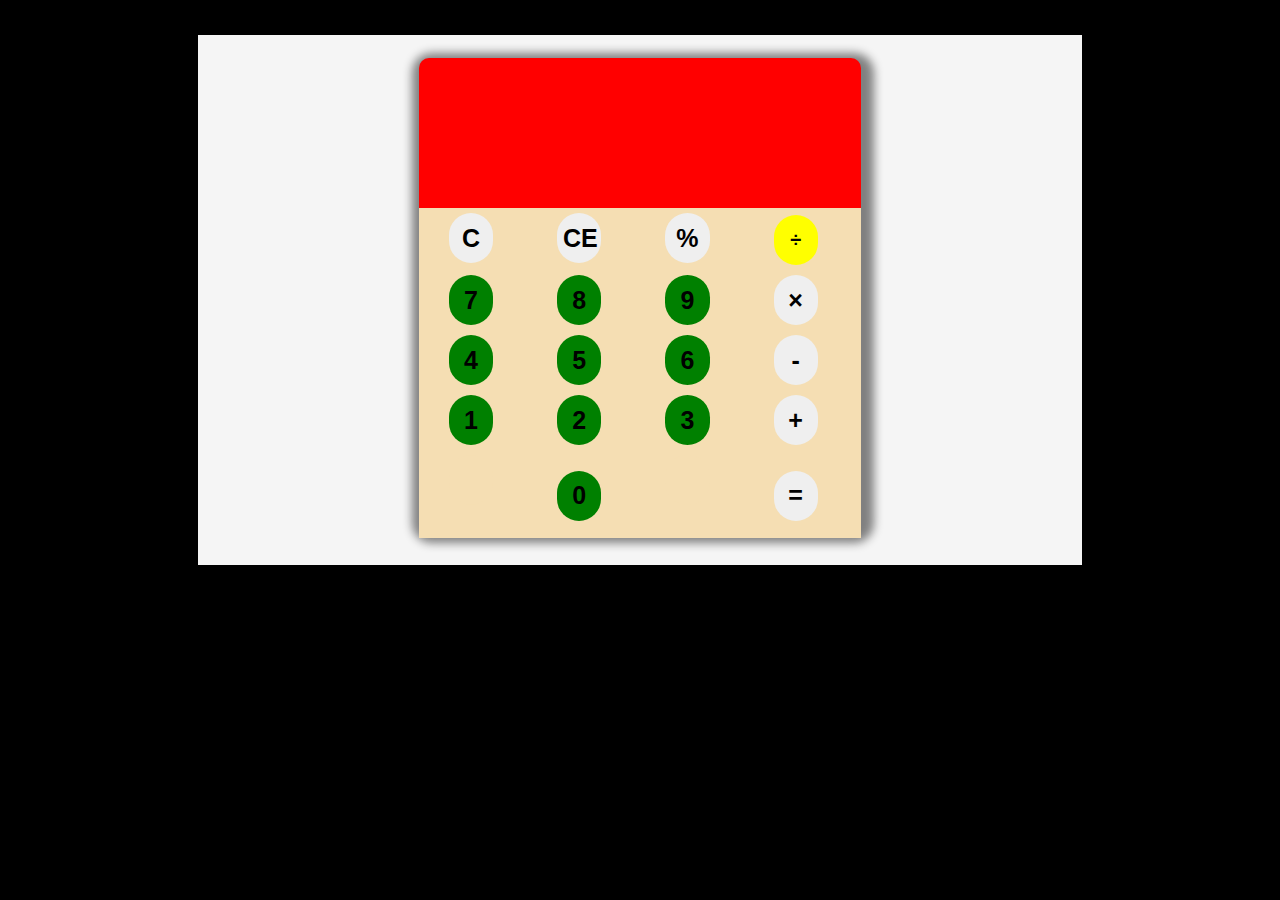
<file: index.html>
<!DOCTYPE html>
<html lang="en">

<head>
    <meta charset="UTF-8">
    <meta http-equiv="X-UA-Compatible" content="IE=edge">
    <meta name="viewport" content="width=device-width, initial-scale=1.0">
    <link rel="stylesheet" href="style.css">
    <title>calculator</title>
</head>

<body>
    <div class="container">
        <div class="calculator">
            <div class="result">
                <div class="history">
                    <p class="val-history" id="history-value"> </p>
                </div>
                <div class="output">
                    <p class="val-result" id="output-value"></p>
                </div>
            </div>
            <div class="keyboard">
                <button class="operator" id="clear">C</button>
                <button class="operator" id="backspace">CE</button>
                <button class="operator" id="%">%</button>
                <button class="operator" id="/">&#247</button>
                <button class="number" id="7">7</button>
                <button class="number" id="8">8</button>
                <button class="number" id="9">9</button>
                <button class="operator" id="*">&times;</button>
                <button class="number" id="4">4</button>
                <button class="number" id="5">5</button>
                <button class="number" id="6">6</button>
                <button class="operator" id="-">-</button>
                <button class="number" id="1">1</button>
                <button class="number" id="2">2</button>
                <button class="number" id="3">3</button>
                <button class="operator" id="+">+</button>
                <button class="empty" id="empty"></button>
                <button class="number" id="0">0</button>
                <button class="empty" id="empty"></button>
                <button class="operator" id="=">=</button>
            </div>
           
        </div>
    </div>
</body>
<script src="script.js"></script>

</html>
</file>
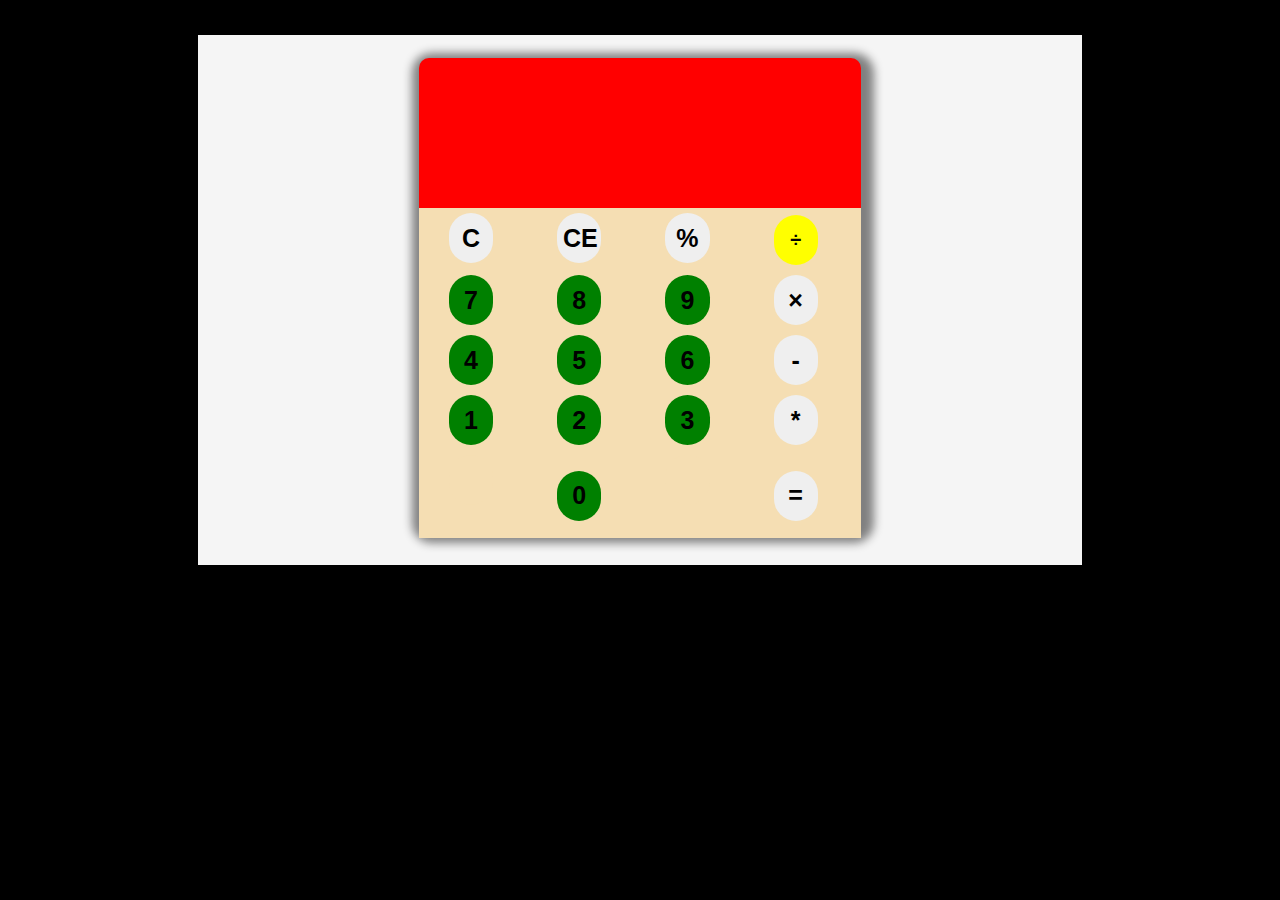
<file: newcal.html>
<!DOCTYPE html>
<html lang="en">

<head>
    <meta charset="UTF-8">
    <meta http-equiv="X-UA-Compatible" content="IE=edge">
    <meta name="viewport" content="width=device-width, initial-scale=1.0">
    <link rel="stylesheet" href="style.css">
    <title>calculator</title>
</head>

<body>
    <div class="container">
        <div class="calculator">
            <div class="result">
                <div class="history">
                    <p class="val-history" id="history"> </p>
                </div>
                <div class="output">
                    <p class="val-result" id="result"></p>
                </div>
            </div>
            <div class="keyboard">
                <button class="operator" id="clear">C</button>
                <button class="operator" id="backspace">CE</button>
                <button class="operator" id="%">%</button>
                <button class="operator" id="/">&#247</button>
                <button class="number" id="7">7</button>
                <button class="number" id="8">8</button>
                <button class="number" id="9">9</button>
                <button class="operator" id="*">&times;</button>
                <button class="number" id="4">4</button>
                <button class="number" id="5">5</button>
                <button class="number" id="6">6</button>
                <button class="operator" id="-">-</button>
                <button class="number" id="1">1</button>
                <button class="number" id="2">2</button>
                <button class="number" id="3">3</button>
                <button class="operator" id="*">*</button>
                <button class="empty" id="empty"></button>
                <button class="number" id="0">0</button>
                <button class="empty" id="empty"></button>
                <button class="operator" id="=">=</button>
            </div>
            <H5 id="mm"></H5>
        </div>
    </div>
</body>
<script src="script.js"></script>
<script>
    
</script>

</html>
</file>
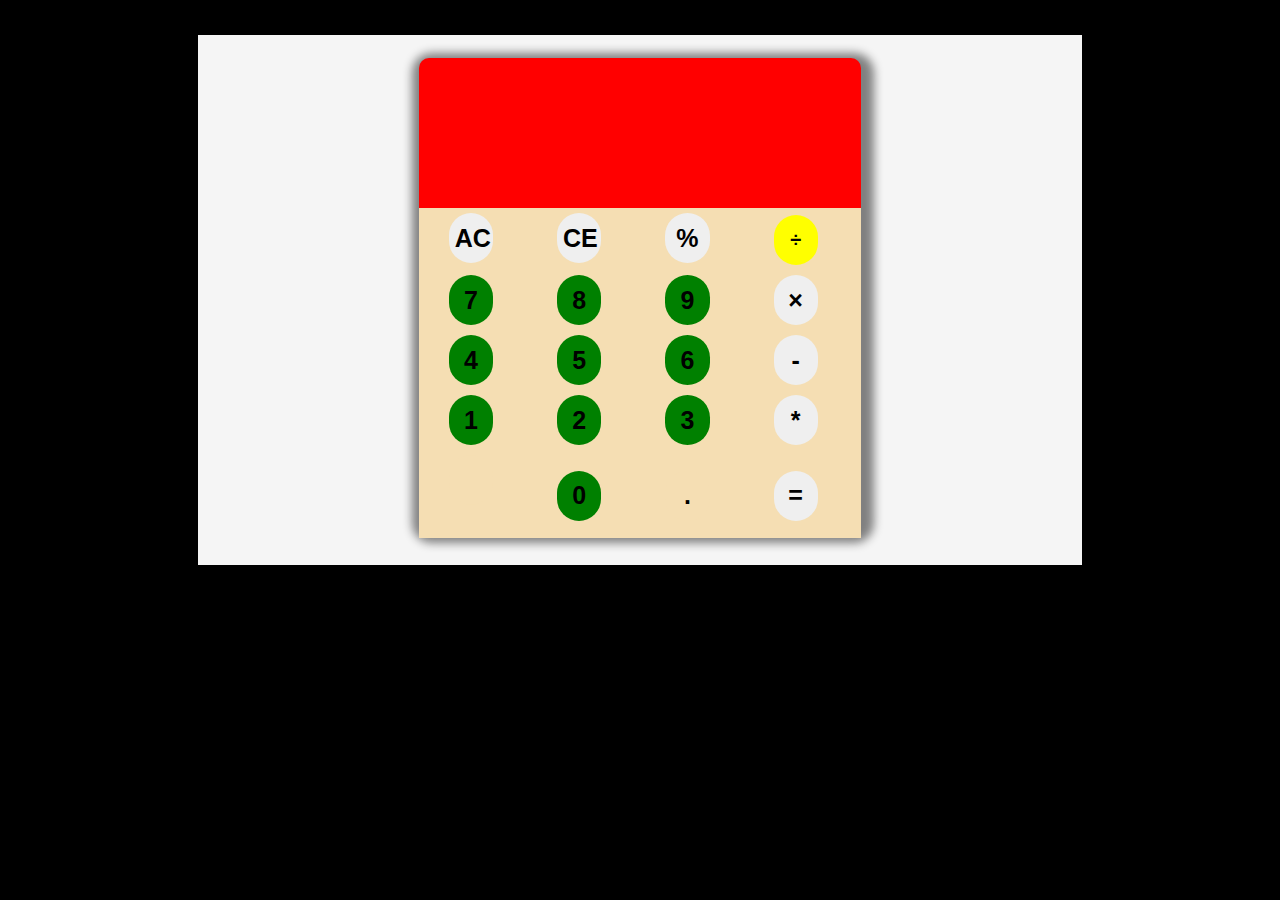
<file: newcalculator.html>
<!DOCTYPE html>
<html lang="en">

<head>
    <meta charset="UTF-8">
    <meta http-equiv="X-UA-Compatible" content="IE=edge">
    <meta name="viewport" content="width=device-width, initial-scale=1.0">
    <link rel="stylesheet" href="style.css">
    <title>calculator</title>
</head>

<body>
    <div class="container">
        <div class="calculator">
            <div class="result">
                <div class="history">
                    <p class="val-history" data-history id="history"> </p>
                </div>
                <div class="output">
                    <p class="val-result" data-result id="result"></p>
                </div>
            </div>
            <div class="keyboard">
                <button class="operator" data-clear id="clear">AC</button>
                <button class="operator" data-delete id="backspace">CE</button>
                <button class="operator" data-operator id="%">%</button>
                <button class="operator" data-operator id="/">&#247</button>
                <button class="number" data-number id="7">7</button>
                <button class="number" data-number id="8">8</button>
                <button class="number" data-number id="9">9</button>
                <button class="operator" data-operator id="*">&times;</button>
                <button class="number" data-number id="4">4</button>
                <button class="number" data-number id="5">5</button>
                <button class="number" data-number id="6">6</button>
                <button class="operator" data-operator id="-">-</button>
                <button class="number" data-number id="1">1</button>
                <button class="number" data-number  id="2">2</button>
                <button class="number" data-number  id="3">3</button>
                <button class="operator" data-operator id="*">*</button>
                <button class="empty"  id="empty"></button>
                <button class="number" data-number  id="0">0</button>
                <button class="empty" data-number id="empty">.</button>
                <button class="operator" data-equal id="=">=</button>
            </div>
           
        </div>
    </div>
</body>
<script src="script1.js"></script>
<script src="oop.js"> </script>

</html>
</file>
<file: style.css>
body{
    background-color: black;
}
.container{
    height: 530px;
    margin: 35px auto;
    width: 70%;
    background-color: whitesmoke;
    
}

.calculator{
    width: 50%;
    height: 470px;
    margin: 0px auto;
    background-color: red;
    position: relative;
    top: 23px;
    border-radius: 10px;
    box-shadow: 3px 5px 10px 10px grey;
}

.result{
    height: 150px;
}
.history{
    height: 50px;
}
.val-history{
    text-align: right;
    margin: 0 10px;
    color: green;
    padding-top: 10px;
    height: 150px;
    font-size: 30px;
}
.val-result{
    text-align: right;
    margin: 0 10px;
    color: green;
    padding-top: 10px;
    font-size: 35px;
} 

.output{
    height: 50px;
}
.keyboard{
    height: 330px;
    background-color: wheat;
}

.operator, .number, .empty{
    width: 10%;
    height: 50px;
    margin: 5px 30px;
    border-radius: 100px;
    font-size: 25px;
    font-weight: bold;
    border-width: 0px;
}
.number, .empty{
    background-color: green;
}

.number, .operator{
  cursor: pointer;
}

/* .number:active, .operator:active{
    font-size: 25px;
    background-color: red;
} */

button:nth-child(4){
    background-color: yellow;
    font-size: 20px;
}
.empty{
 background-color: wheat;
}


@media only screen and (max-width: 600px) {
    
    .container{
        height: 500px;
        margin: 35px auto;
        width: 100%;
        background-color: whitesmoke;
        
    }

    .calculator{
        width: 90%;
        height: auto;
        margin: 0px auto;
        background-color: red;
        position: relative;
        top: 10px;
        border-radius: 10px;
        box-shadow: 3px 5px 10px 10px grey;
    }
    
    .operator, .number, .empty{
        width: 15%;
        height: 50px;
        margin: 5px 10px;
        border-radius: 100px;
        font-size: 15px;
        font-weight: bold;
        border-width: 0px;
    }
    .keyboard{
        height: 350px;
        background-color: wheat;
    }
    .result{
        height: 100px;
    }
    .history{
        height: 50px;
    }

}
</file>
